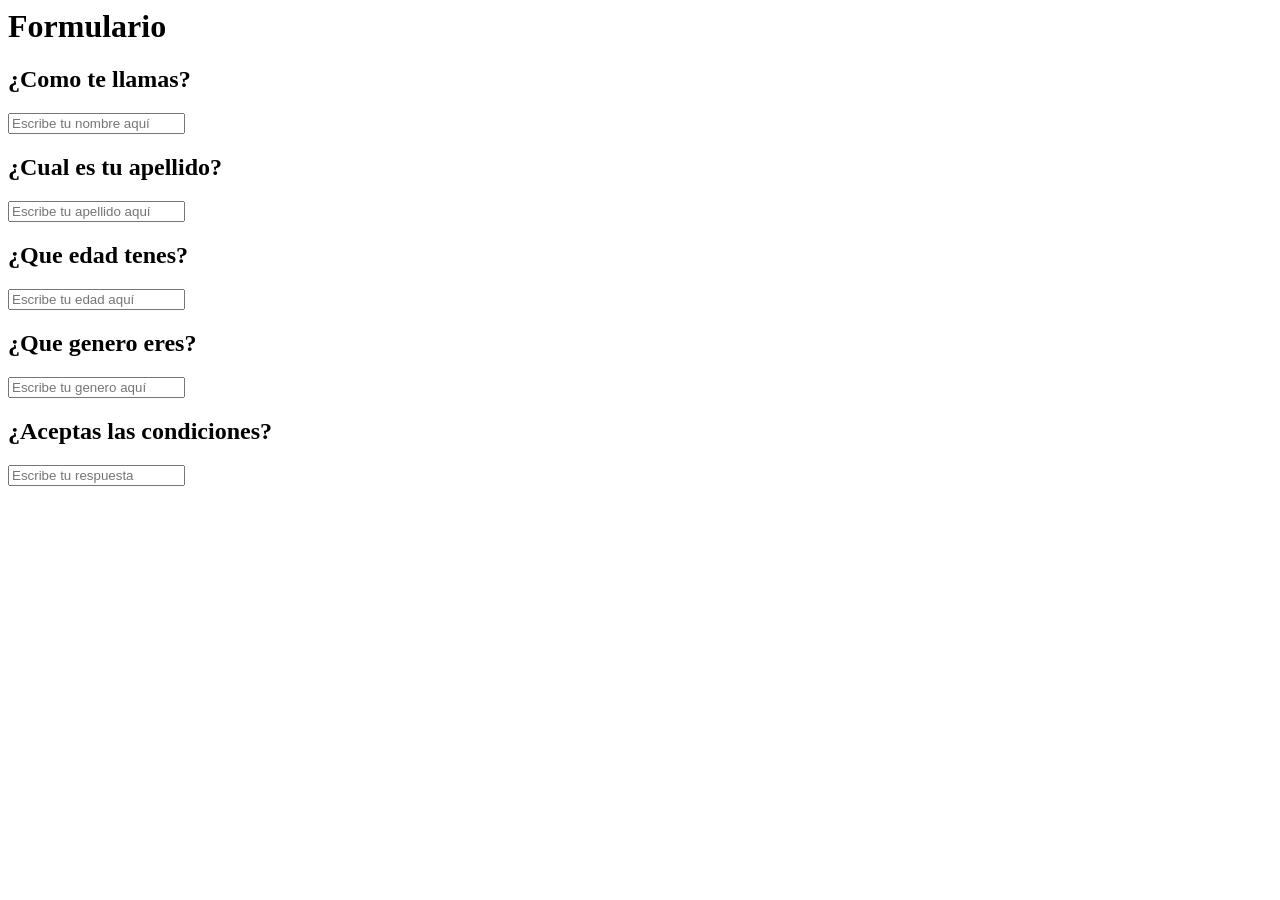
<file: MisProyectos/Paginas web/HTML/Formulario.html>
<html>
  <head>
    <title>Formulario</title>
    
    
  </head>
  <body>
      
    <h1>Formulario</h1>
    <h2>¿Como te llamas?</h2>
    <input type="texto"
    id="nombre" 
    name="usuarionombre" 
   placeholder="Escribe tu nombre aquí"  
  required>
    <h2>¿Cual es tu apellido?</h2>
    <input type="texto"
    id="Apellido" 
    name="usuarioapellido" 
   placeholder="Escribe tu apellido aquí"  
  required>

    <h2>¿Que edad tenes?</h2>
    <input type="texto"
    id="edad" 
    name="usuarioaedad" 
   placeholder="Escribe tu edad aquí"  
  required>
  <h2>¿Que genero eres?</h2>
    <input type="texto"
    id="genero" 
    name="usuariogenero" 
   placeholder="Escribe tu genero aquí"  
  required>
  <h2>¿Aceptas las condiciones?</h2>
    <input type="texto"
    id="respuesta
    name="usuariorespuesta 
    placeholder="Escribe tu respuesta"
  required>
  </body>
</html>
</file>
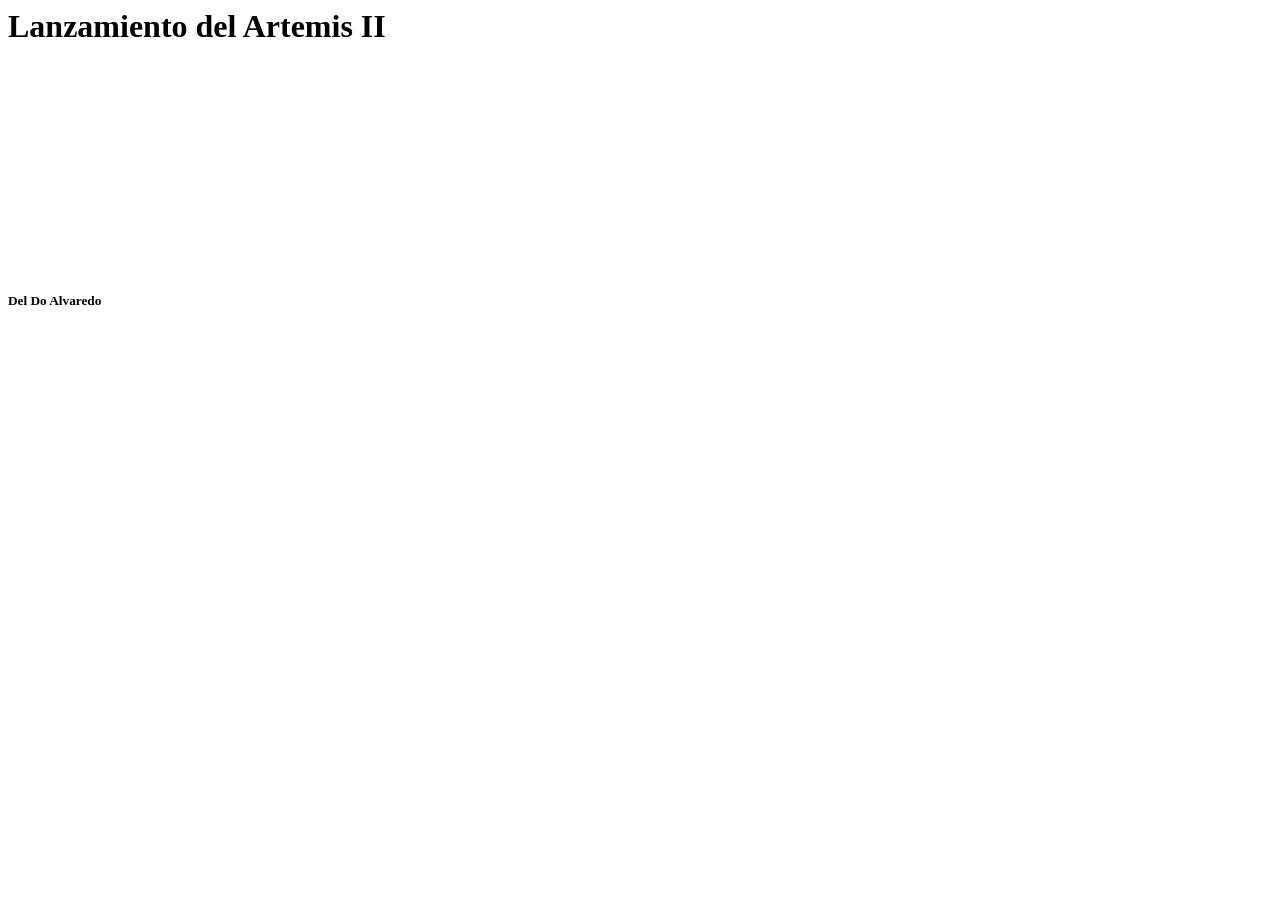
<file: MisProyectos/Paginas web/HTML/Lanzamiento del artemis II.html>
<html>
  <head>
    <title>Artemis II</title>
    
    
  </head>
  <body>
    <header>
    <h1>Lanzamiento del Artemis II</h1>
    </header>
    <main>
    <iframe width="" height="200" src="https://www.youtube.com/embed/rQaLfzejE8A" title="Artemis II: mira el lanzamiento de la NASA a la Luna" frameborder="0" allow="accelerometer; autoplay; clipboard-write; encrypted-media; gyroscope; picture-in-picture; web-share" referrerpolicy="strict-origin-when-cross-origin" allowfullscreen></iframe>

    <iframe width="300" height="200" src="https://www.youtube.com/embed/ruKxk15Njso" title="Misión histórica: Momento exacto del despegue de Artemis II con destino a la Luna" frameborder="0" allow="accelerometer; autoplay; clipboard-write; encrypted-media; gyroscope; picture-in-picture; web-share" referrerpolicy="strict-origin-when-cross-origin" allowfullscreen></iframe>
    </main>
    <footer>
      <h5>Del Do Alvaredo
      </h5>
    </footer>
  </body>
</html>
</file>
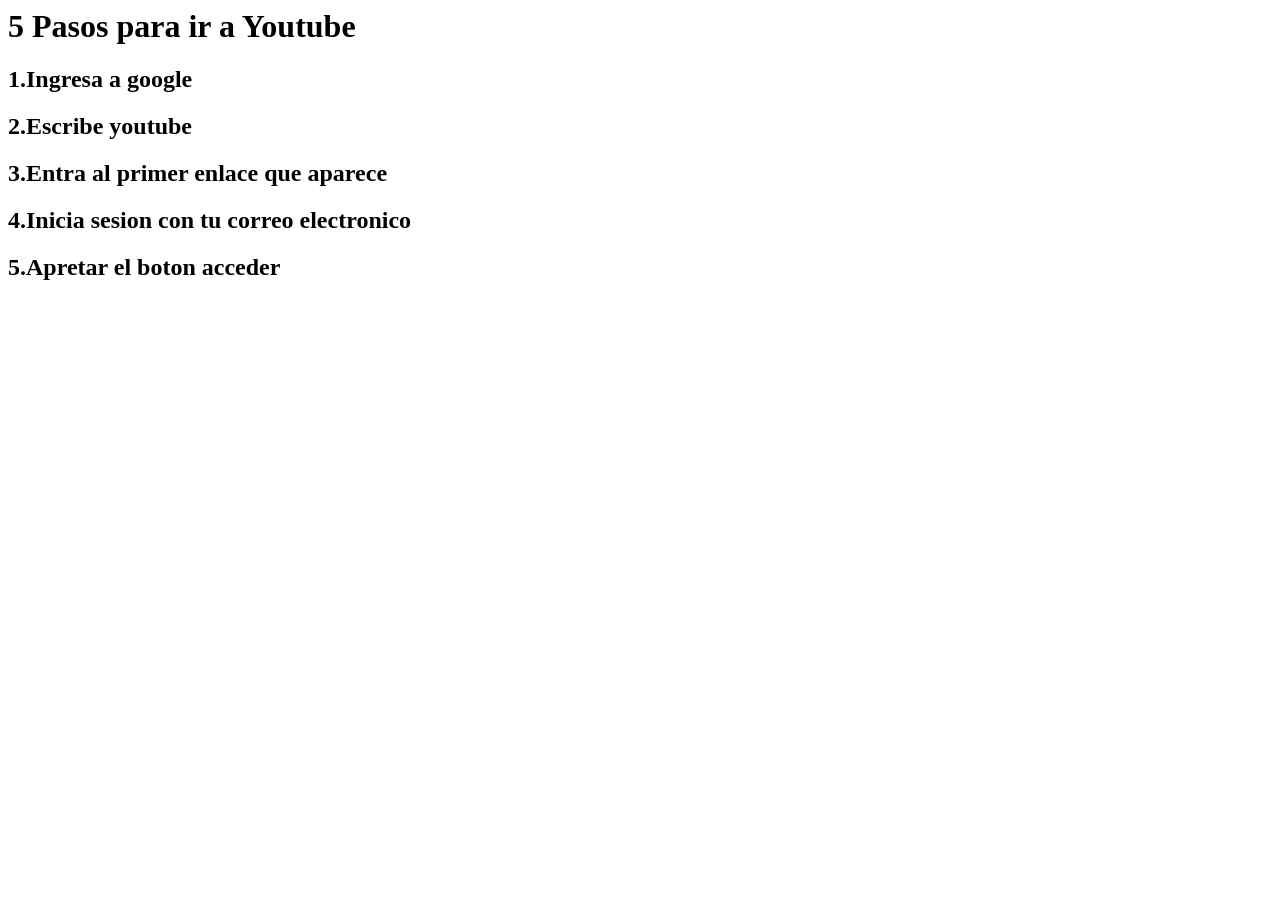
<file: MisProyectos/Paginas web/HTML/Tutorial 5 pasos index.html>
<html>
  <head>
    <title>"Tutorial entrar youtube"</title>
    
    
  </head>
  <body>
    
    <h1>5 Pasos para ir a Youtube</h1>
    <h2>1.Ingresa a google</h2>
    <h2>2.Escribe youtube</h2>
    <h2>3.Entra al primer enlace que aparece</h2>
    <h2>4.Inicia sesion con tu correo electronico</h2>
    <h2>5.Apretar el boton acceder</h2>
  </body>
</html>
</file>
